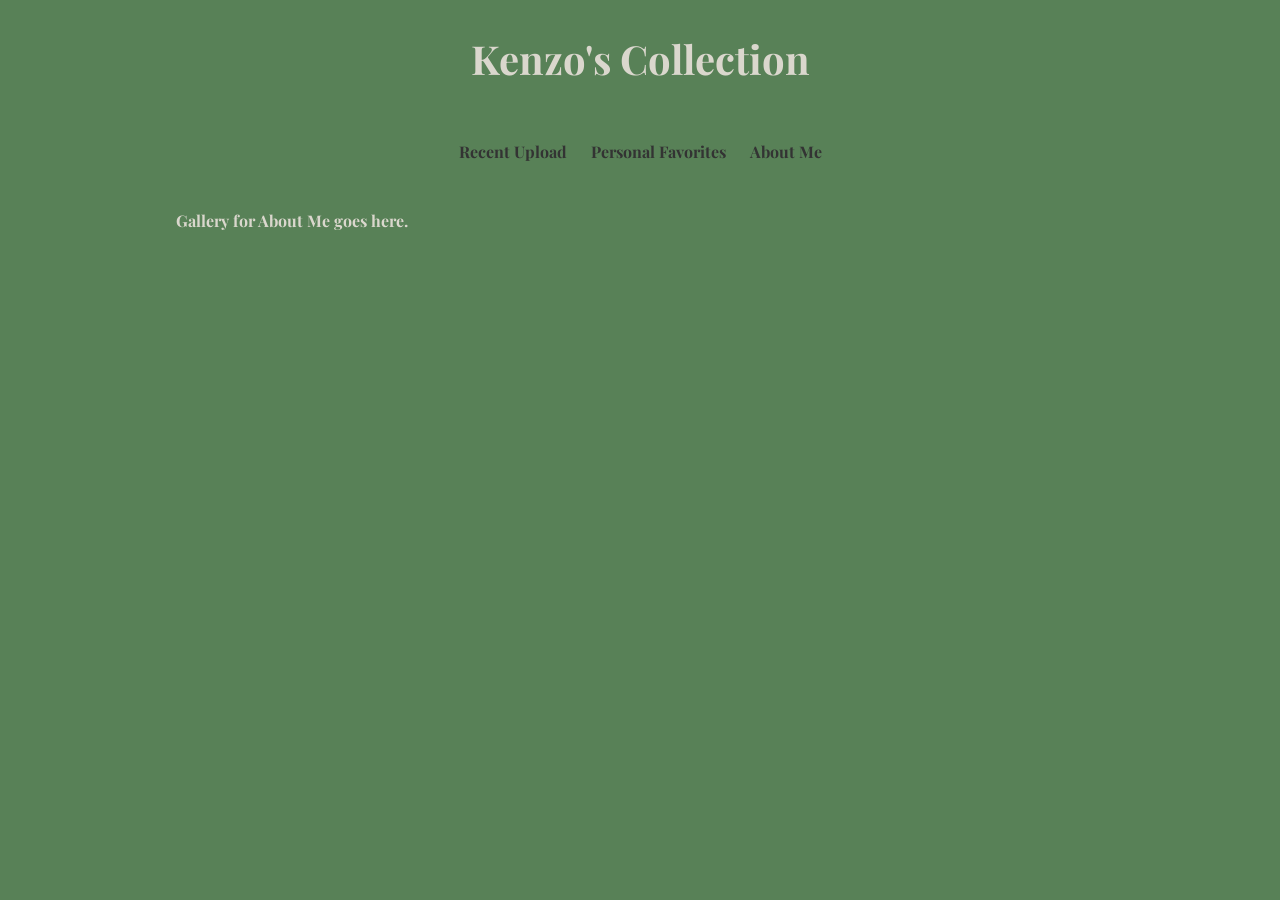
<file: AboutMe.html>
<!DOCTYPE html>
<html lang="en">
<head>
  <meta charset="UTF-8" />
  <meta name="viewport" content="width=device-width, initial-scale=1.0" />
  <!--  Text in Web page header -->
  <title>Kenzo's Collection</title> 
  
  <!--  Style Goes Here -->
  <link rel="stylesheet" href="style.css" />

  <!--  Adding Fonts -->
  <link href="https://fonts.googleapis.com/css2?family=Playfair+Display&display=swap" rel="stylesheet">
  <link href="https://fonts.googleapis.com/css2?family=Source+Sans+Pro:wght@400;600;700&display=swap" rel="stylesheet">
</head>
  
  <!--  This is where the code starts -->
  <body>

  <!--  Web Page header Text -->
  <header>
    <h1><a href="index.html">Kenzo's Collection</a></h1> 
  </header>

  <!--  Navigation Text -->
  <nav>
    <a href="RecentUpload.html">Recent Upload</a>
    <a href="Favorites.html">Personal Favorites</a>
    <a href="AboutMe.html">About Me</a>
  </nav>

<!-- Main Body goes here -->
  <main>
    <p>Gallery for About Me goes here.</p>
    <!-- Add your images here -->
  </main>
</body>
</html>
</file>
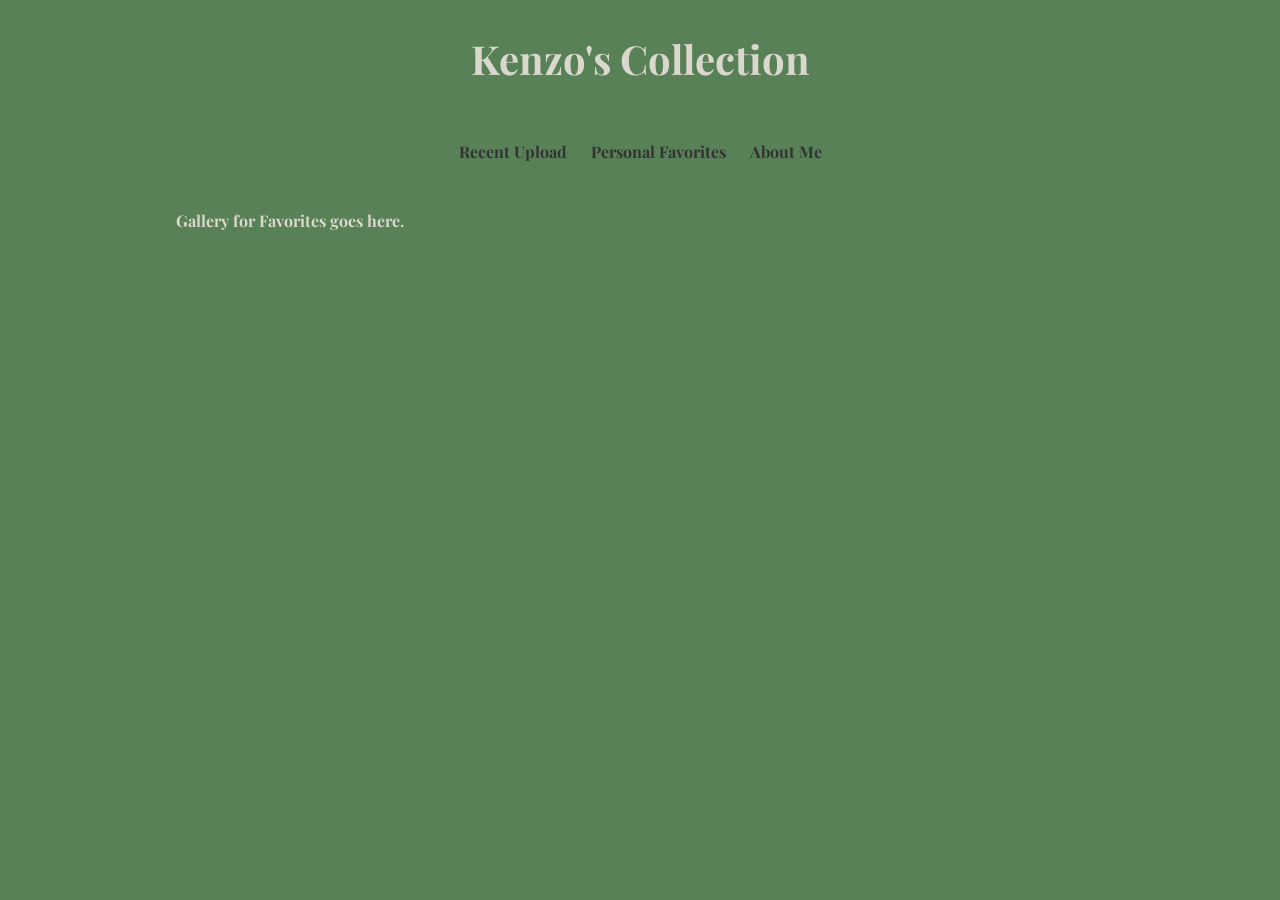
<file: Favorites.html>
<!DOCTYPE html>
<html lang="en">
<head>
  <meta charset="UTF-8" />
  <meta name="viewport" content="width=device-width, initial-scale=1.0" />
  <!--  Text in Web page header -->
  <title>Kenzo's Collection</title> 
  
  <!--  Style Goes Here -->
  <link rel="stylesheet" href="style.css" />

  <!--  Adding Fonts -->
  <link href="https://fonts.googleapis.com/css2?family=Playfair+Display&display=swap" rel="stylesheet">
  <link href="https://fonts.googleapis.com/css2?family=Source+Sans+Pro:wght@400;600;700&display=swap" rel="stylesheet">
</head>
  
  <!--  This is where the code starts -->
  <body>

  <!--  Web Page header Text -->
  <header>
    <h1><a href="index.html">Kenzo's Collection</a></h1> 
  </header>

  <!--  Navigation Text -->
  <nav>
    <a href="RecentUpload.html">Recent Upload</a>
    <a href="Favorites.html">Personal Favorites</a>
    <a href="AboutMe.html">About Me</a>
  </nav>

<!-- Main Body goes here -->
  <main>
    <p>Gallery for Favorites goes here.</p>
    <!-- Add your images here -->
  </main>
</body>
</html>
</file>
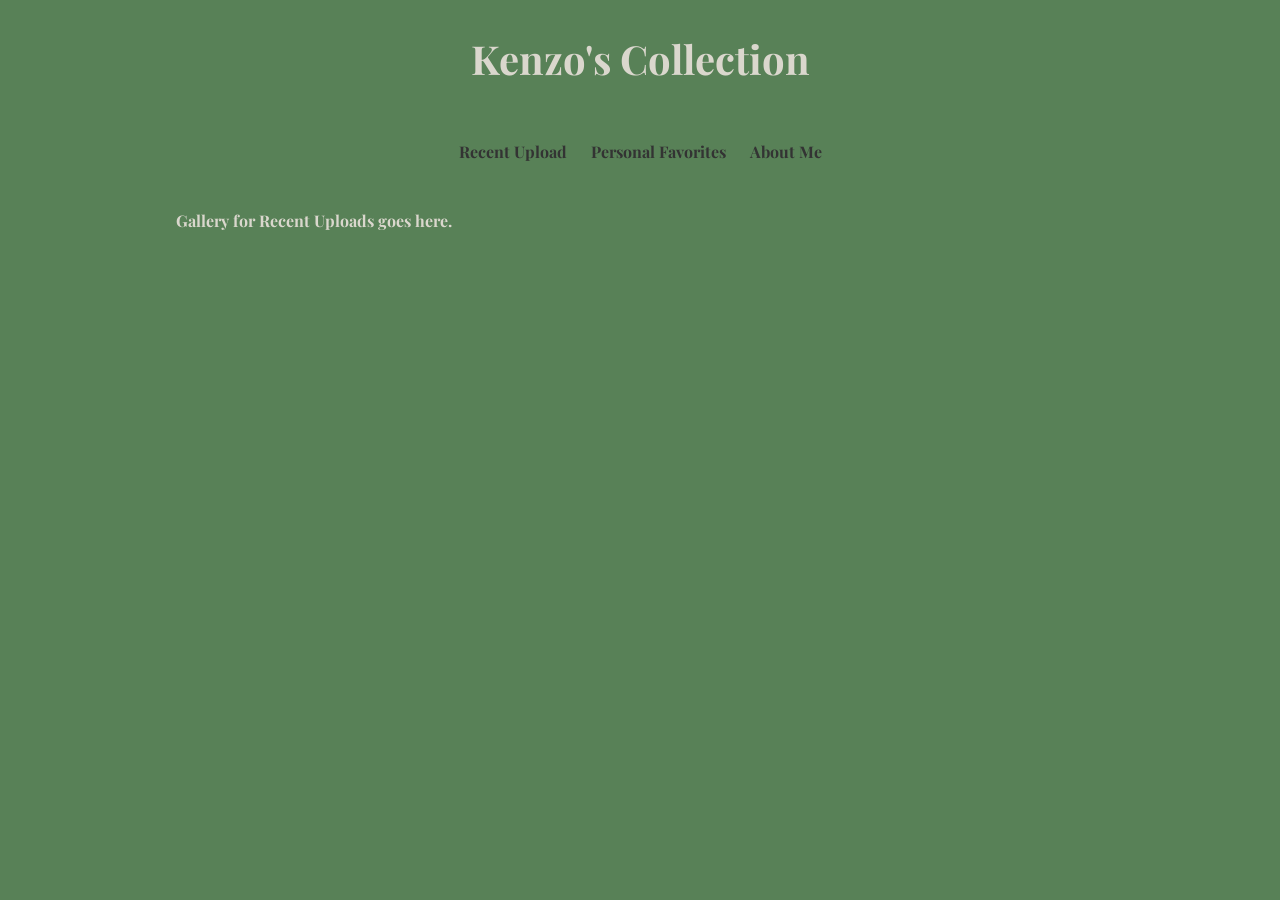
<file: RecentUpload.html>
<!DOCTYPE html>
<html lang="en">
<head>
  <meta charset="UTF-8" />
  <meta name="viewport" content="width=device-width, initial-scale=1.0" />
  <!--  Text in Web page header -->
  <title>Kenzo's Collection</title> 
  
  <!--  Style Goes Here -->
  <link rel="stylesheet" href="style.css" />

  <!--  Adding Fonts -->
  <link href="https://fonts.googleapis.com/css2?family=Playfair+Display&display=swap" rel="stylesheet">
  <link href="https://fonts.googleapis.com/css2?family=Source+Sans+Pro:wght@400;600;700&display=swap" rel="stylesheet">
</head>
  
  <!--  This is where the code starts -->
  <body>

  <!--  Web Page header Text -->
  <header>
    <h1><a href="index.html">Kenzo's Collection</a></h1> 
  </header>

  <!--  Navigation Text -->
  <nav>
    <a href="RecentUpload.html">Recent Upload</a>
    <a href="Favorites.html">Personal Favorites</a>
    <a href="AboutMe.html">About Me</a>
  </nav>

<!-- Main Body goes here -->

  <main>
    <p>Gallery for Recent Uploads goes here.</p>
    <!-- Add images here -->
  </main>
</body>
</html>
</file>
<file: style.css>
/* Base Reset and Typography */
* {
  margin: 0;
  padding: 0;
  box-sizing: border-box;
}

body {
  font-family: 'Playfair Display', serif;
  font-weight: bold;
  margin: 0;
  background: #588157;
  color: #DAD7CD; 
}

/* Header */
header {
  text-align: center;
  padding: 2rem 0;
  background-color: #588157;
}

header h1 {
  font-family: 'Playfair Display', serif;
  font-size: 2.5rem;
  margin-bottom: 0.5rem;
}

header p {
  font-size: 1.2rem;
  color: #777;
}

header h1 a {
  text-decoration: none;
  color: inherit;
}

/* Navigation */
nav {
  display: flex;
  justify-content: center;
  gap: 1.5rem; /* adjust for tighter spacing */
  background-color: #588157;
  padding: 1rem; /* reduced padding */
  margin-bottom: 1rem; /* reduced margin */
}

nav a {
  text-decoration: none;
  color: #333;
  font-weight: bold;
  transition: color 0.3s ease;
}

nav a:hover {
  color: #ccc;
}

/* Featured Image Section */
.featured-image {
  display: flex;
  justify-content: center;
  margin: 2rem 0;
}

.featured-image img {
  max-width: 90%;
  height: auto;
  /* optional: rounded corners */
  border-radius: 12px; 
  /* optional: subtle shadow */
  box-shadow: 0 4px 12px rgba(0, 0, 0, 0.2); 
}


/* Main Content */
main {
  max-width: 960px;
  margin: 0 auto;
  padding: 1rem;
}

/* Gallery Images (Optional) */
.gallery {
  display: flex;
  flex-wrap: wrap;
  gap: 1rem;
  justify-content: center;
}

.gallery img {
  width: 100%;
  max-width: 300px;
  height: auto;
  border-radius: 8px;
  transition: transform 0.2s ease;
}

.gallery img:hover {
  transform: scale(1.03);
}

/* Footer (Optional) */
footer {
  text-align: center;
  color: #888;
  font-size: 0.9rem;
  padding: 2rem 0 1rem;
}
</file>
